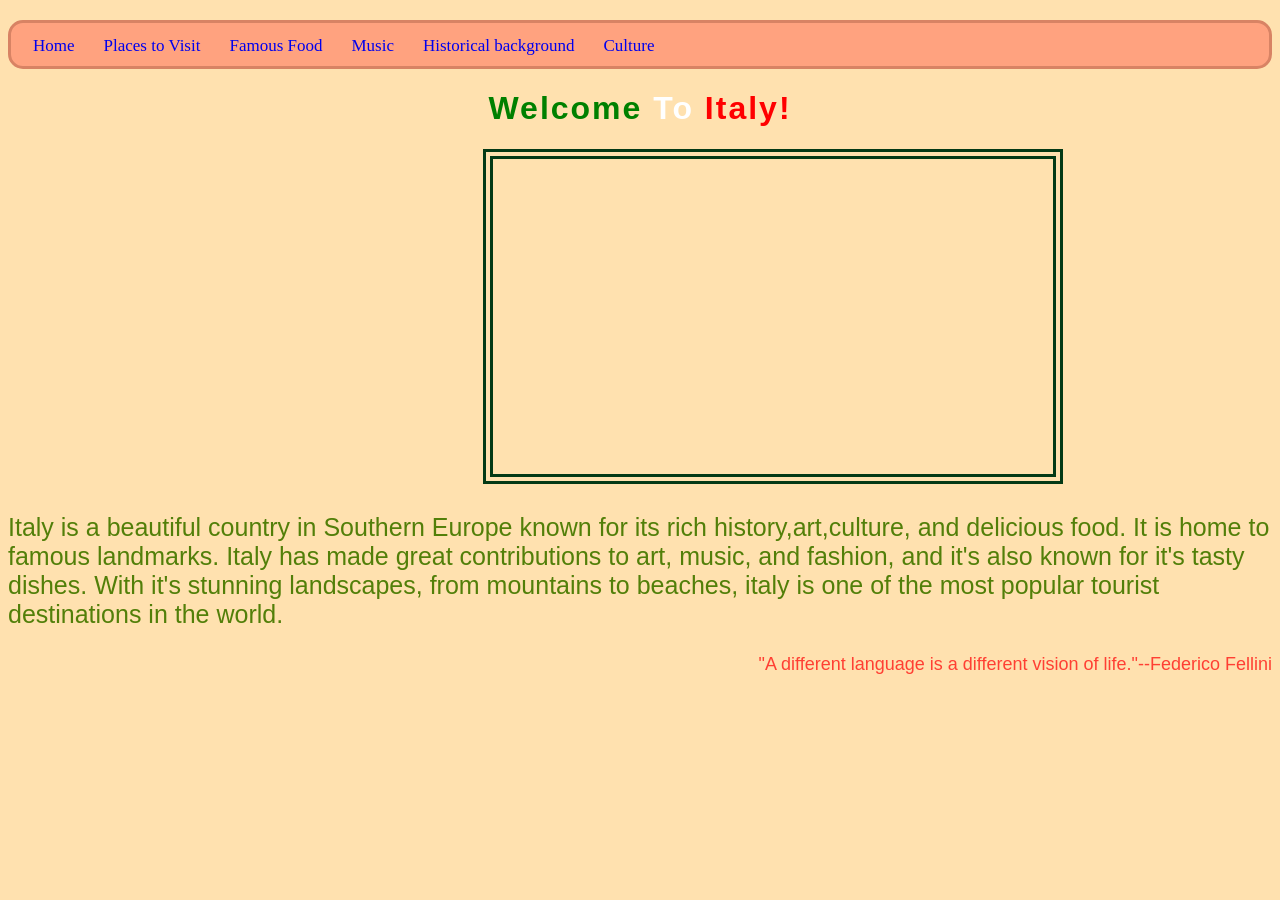
<file: index.html>
<!DOCTYPE html>
<html lang="en">
<head>
    <meta charset="UTF-8">
    <meta name="viewport" content="width=device-width, initial-scale=1.0">
    <title>Guide to Italy</title>
    <link rel="stylesheet" href="style.css">
</head>
<body>
    <nav>
        <ul>
        <li><a href="index.html">Home</a></li>
        <li><a href="placestovisit.html">Places to Visit</a></li>
        <li><a href="food.html">Famous Food</a></li>
        <li><a href="music.html">Music</a></li>
        <li><a href="history.html">Historical background</a></li>
        <li><a href="culture.html">Culture</a></li>
    </ul>
    </nav>
    
    <h1><span style="color:green">Welcome</span> <span style="color:white">To</span> <span style="color:red">Italy!</span></h1> 
     <iframe id="video" width="560" height="315" src="https://www.youtube.com/embed/kCmF1DzyZTI?si=lTf0bdxi6G04_iaX" title="YouTube video player" frameborder="0" allow="accelerometer; autoplay; clipboard-write; encrypted-media; gyroscope; picture-in-picture; web-share" referrerpolicy="strict-origin-when-cross-origin" allowfullscreen></iframe>
     <p>Italy is a beautiful country in Southern Europe known for its rich history,art,culture, and delicious food. It is home to famous landmarks. Italy has made great contributions to art, music, and fashion, and it's also known for it's tasty dishes. With it's stunning landscapes, from mountains to beaches, italy is one of the most popular tourist destinations in the world.</p>
    <footer style="color:#FF3F33">"A different language is a different vision of life."--Federico Fellini</footer>
    
</body>
</html>
</file>
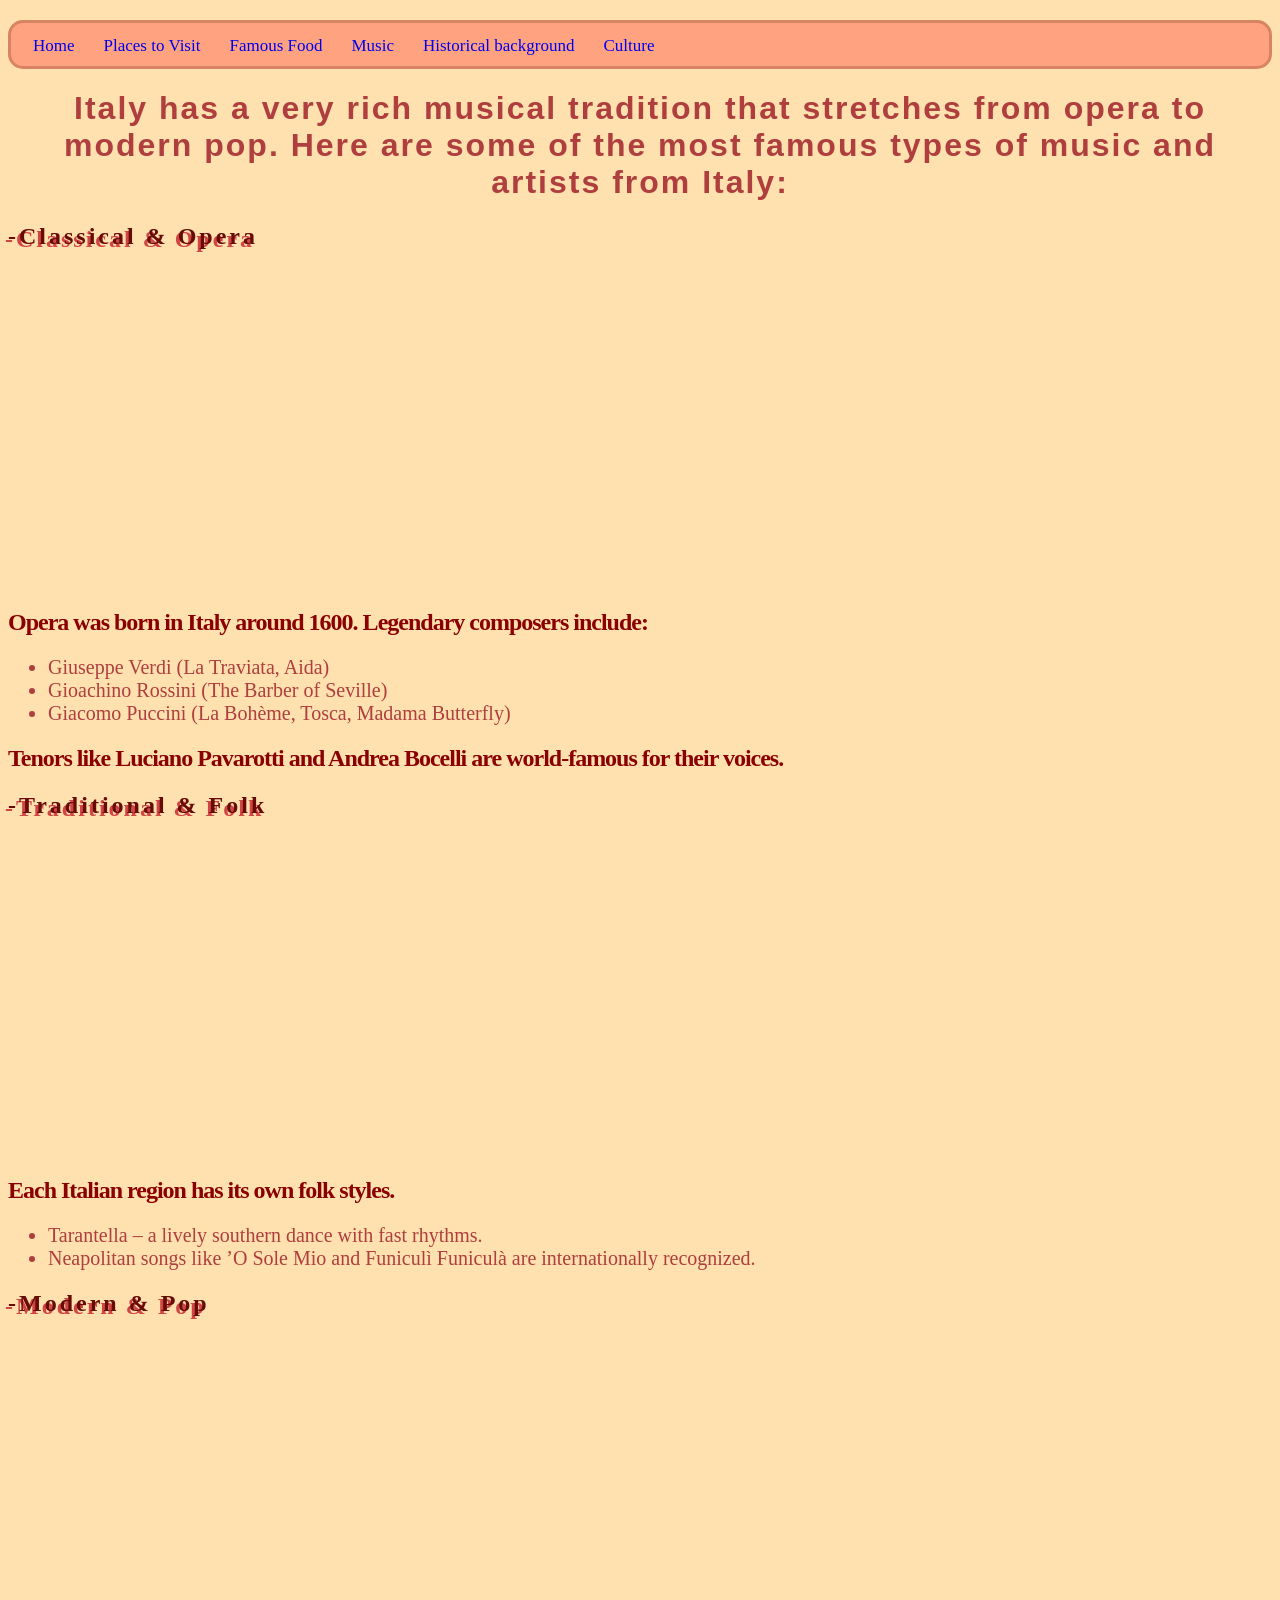
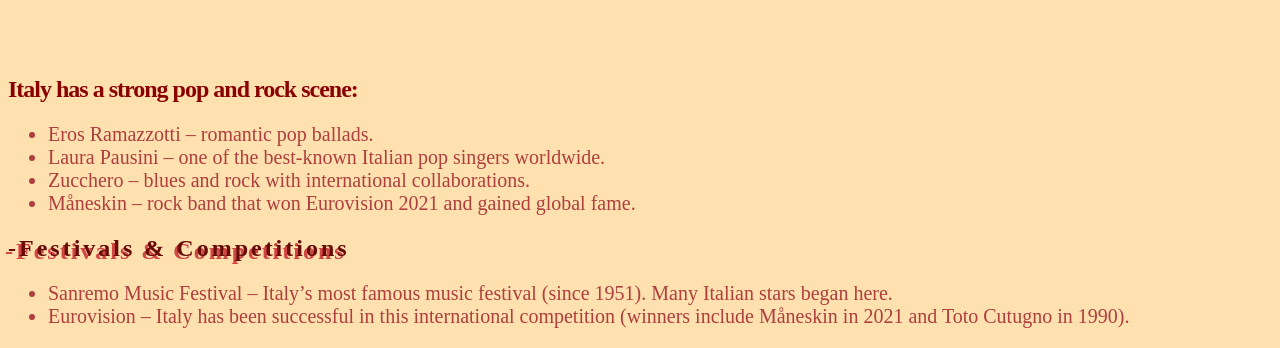
<file: music.html>
<!DOCTYPE html>
<html lang="en">
<head>
    <meta charset="UTF-8">
    <meta name="viewport" content="width=device-width, initial-scale=1.0">
    <title>Popular Music</title>
    <link rel="stylesheet" href="style.css">
</head>
<body>
    <nav>
        <ul>
        <li><a href="index.html">Home</a></li>
        <li><a href="placestovisit.html">Places to Visit</a></li>
        <li><a href="food.html">Famous Food</a></li>
        <li><a href="music.html">Music</a></li>
        <li><a href="history.html">Historical background</a></li>
        <li><a href="culture.html">Culture</a></li>
    </ul>
    </nav>
    <h1 id="music">Italy has a very rich musical tradition that stretches from opera to modern pop. Here are some of the most famous types of music and artists from Italy:</h1>
    <h2>-Classical &amp; Opera</h2>
    <iframe width="560" height="315" src="https://www.youtube.com/embed/-drBYX40tAk?si=94g1nz_1-7aBUpfQ" title="YouTube video player" frameborder="0" allow="accelerometer; autoplay; clipboard-write; encrypted-media; gyroscope; picture-in-picture; web-share" referrerpolicy="strict-origin-when-cross-origin" allowfullscreen></iframe>
    <h2 id="red">Opera was born in Italy around 1600. Legendary composers include:</h2>
    <ul id="music">
        <li>Giuseppe Verdi (La Traviata, Aida)</li>
        <li>Gioachino Rossini (The Barber of Seville)</li>
        <li>Giacomo Puccini (La Bohème, Tosca, Madama Butterfly)</li>
    </ul>
    <h2 id="red">Tenors like Luciano Pavarotti and Andrea Bocelli are world-famous for their voices.</h2>
    <h2>-Traditional &amp; Folk</h2>
    <iframe width="560" height="315" src="https://www.youtube.com/embed/Uf_8eYTP8og?si=gNeQaMzIQFdvEYqQ" title="YouTube video player" frameborder="0" allow="accelerometer; autoplay; clipboard-write; encrypted-media; gyroscope; picture-in-picture; web-share" referrerpolicy="strict-origin-when-cross-origin" allowfullscreen></iframe>
    <h2 id="red">Each Italian region has its own folk styles.</h2>
    <ul id="music">
        <li>Tarantella – a lively southern dance with fast rhythms.</li>
        <li>Neapolitan songs like ’O Sole Mio and Funiculì Funiculà are internationally recognized.</li>
    </ul>
    <h2>-Modern &amp; Pop</h2>
    <iframe width="560" height="315" src="https://www.youtube.com/embed/GTbZjWFS5UU?si=HlHY1DypkSGpS1cV" title="YouTube video player" frameborder="0" allow="accelerometer; autoplay; clipboard-write; encrypted-media; gyroscope; picture-in-picture; web-share" referrerpolicy="strict-origin-when-cross-origin" allowfullscreen></iframe>
    <h2 id="red">Italy has a strong pop and rock scene:</h2>
    <ul id="music">
        <li>Eros Ramazzotti – romantic pop ballads.</li>
        <li>Laura Pausini – one of the best-known Italian pop singers worldwide.</li>
        <li>Zucchero – blues and rock with international collaborations.</li>
        <li>Måneskin – rock band that won Eurovision 2021 and gained global fame.</li>
    </ul>
    <section>
        <h2>-Festivals & Competitions</h2>
        <ul id="music">
            <li>Sanremo Music Festival – Italy’s most famous music festival (since 1951). Many Italian stars began here.</li>
            <li>Eurovision – Italy has been successful in this international competition (winners include Måneskin in 2021 and Toto Cutugno in 1990).</li>
        </ul>
    </section>
</body>
</html>
</file>
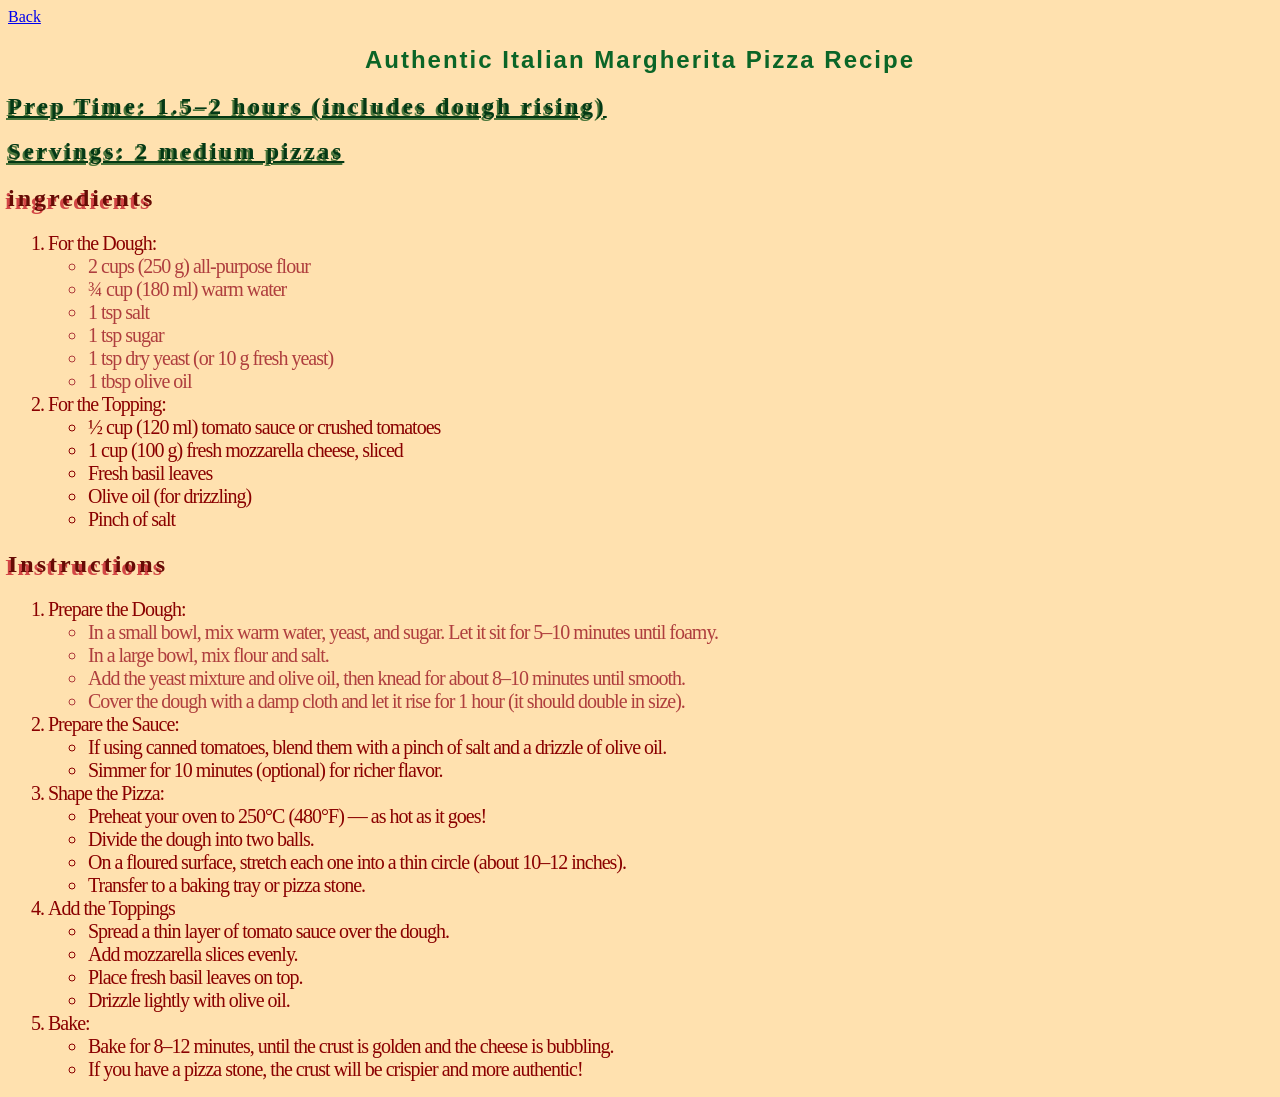
<file: pizza.html>
<!DOCTYPE html>
<html lang="en">
<head>
    <meta charset="UTF-8">
    <meta name="viewport" content="width=device-width, initial-scale=1.0">
    <title>Pizza Recipe</title>
    <link rel="stylesheet" href="style.css">
    
</head>
<body>
 <section>
    <a href="food.html">Back</a>
 </section>
    <section>
        <h1>Authentic Italian Margherita Pizza Recipe</h1>
      <h2 id="title">Prep Time: 1.5–2 hours (includes dough rising)</h2>
      <h2 id="title">Servings: 2 medium pizzas</h2>
    </section>
    <section>
        <h2>ingredients</h2>
        <ol id="red">
            <li style="font-size: 20px;">For the Dough:</li>
        <ul id="music">
            <li>2 cups (250 g) all-purpose flour</li>
            <li>¾ cup (180 ml) warm water</li>
            <li>1 tsp salt</li>
            <li>1 tsp sugar</li>
            <li>1 tsp dry yeast (or 10 g fresh yeast)</li>
            <li>1 tbsp olive oil</li>
        </ul>  
        <li style="font-size: 20px;">For the Topping:</li> 
        <ul>
            <li>½ cup (120 ml) tomato sauce or crushed tomatoes</li>
            <li>1 cup (100 g) fresh mozzarella cheese, sliced</li>
            <li>Fresh basil leaves</li>
            <li>Olive oil (for drizzling)</li>
            <li>Pinch of salt</li>
        </ul>
        </ol>
    </section>
    <section>
        <h2>Instructions</h2>
        <ol id="red">
            <li style="font-size: 20px;">Prepare the Dough:</li>
            <ul id="music">
                <li>In a small bowl, mix warm water, yeast, and sugar. Let it sit for 5–10 minutes until foamy.</li>
                <li>In a large bowl, mix flour and salt.</li>
                <li>Add the yeast mixture and olive oil, then knead for about 8–10 minutes until smooth.</li>
                <li>Cover the dough with a damp cloth and let it rise for 1 hour (it should double in size).</li>
            </ul>
            <li style="font-size: 20px;">Prepare the Sauce:</li>
            <ul>
                <li>If using canned tomatoes, blend them with a pinch of salt and a drizzle of olive oil.</li>
                <li>Simmer for 10 minutes (optional) for richer flavor.</li>
            </ul>
            <li style="font-size: 20px;">Shape the Pizza:</li>
            <ul>
                <li>Preheat your oven to 250°C (480°F) — as hot as it goes!</li>
                <li>Divide the dough into two balls.</li>
                <li>On a floured surface, stretch each one into a thin circle (about 10–12 inches).</li>
                <li>Transfer to a baking tray or pizza stone.</li>
            </ul>
            <li style="font-size: 20px;">Add the Toppings</li>
            <ul>
                <li>Spread a thin layer of tomato sauce over the dough.</li>
                <li>Add mozzarella slices evenly.</li>
                <li>Place fresh basil leaves on top.</li>
                <li>Drizzle lightly with olive oil.</li>
            </ul>
            <li style="font-size: 20px;">Bake:</li>
            <ul>
                <li>Bake for 8–12 minutes, until the crust is golden and the cheese is bubbling.</li>
                <li>If you have a pizza stone, the crust will be crispier and more authentic!</li>
            </ul>
        </ol>
    </section>
</body>
</html>
</file>
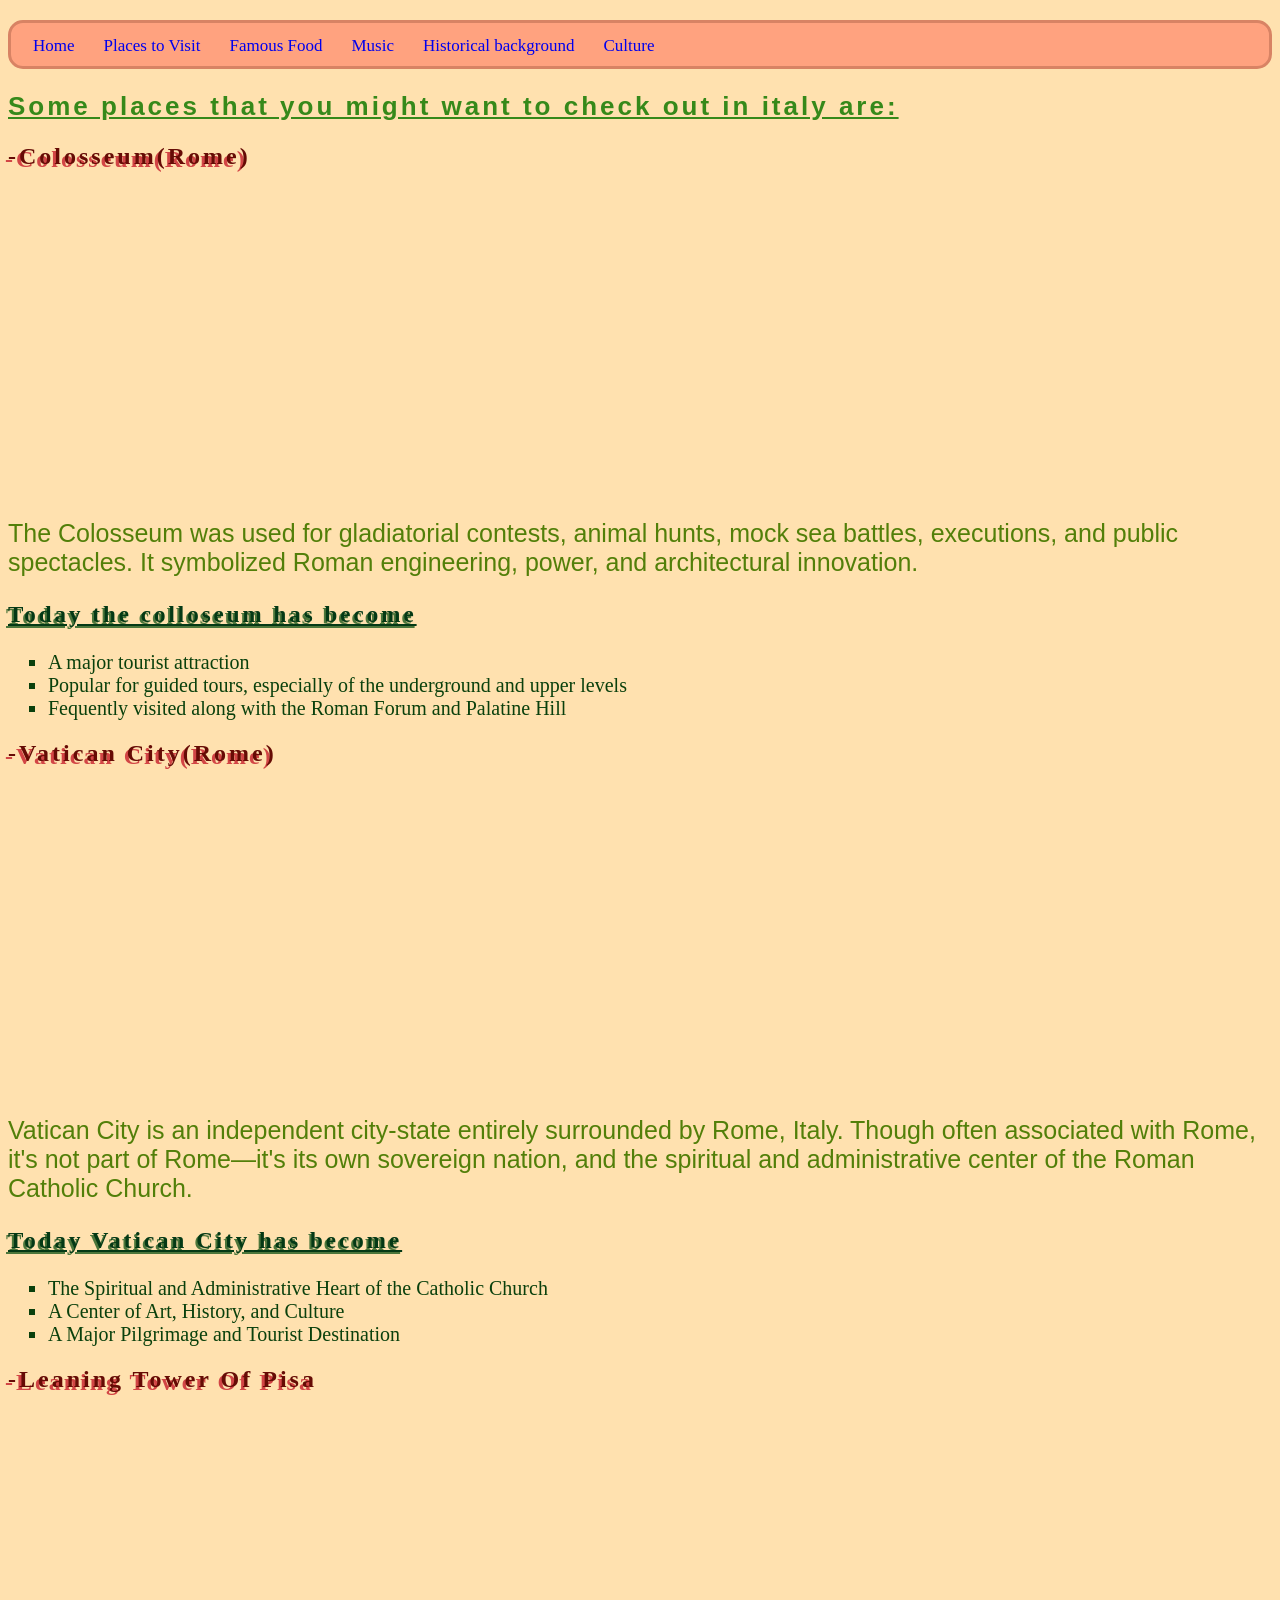
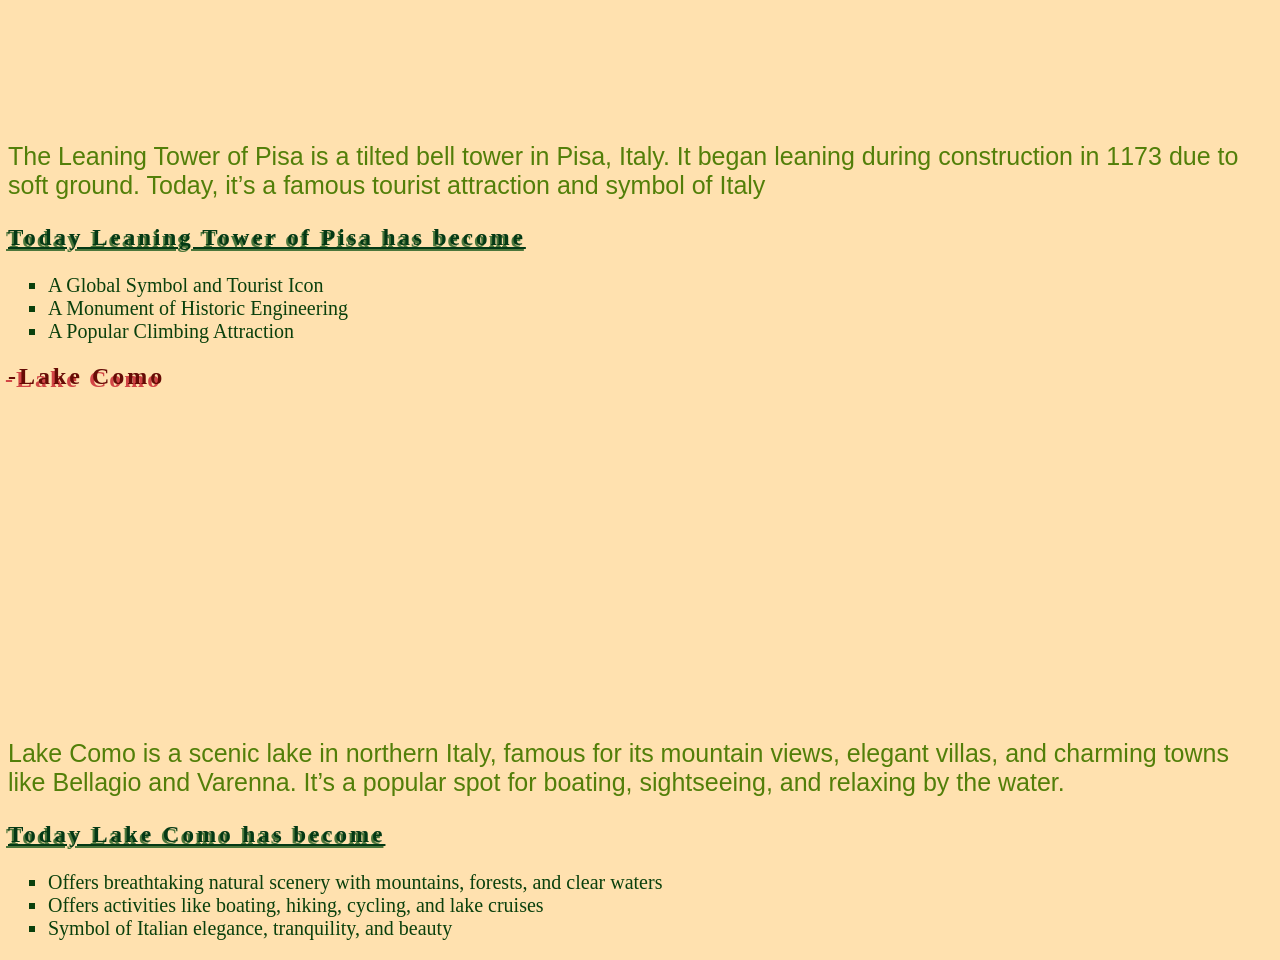
<file: placestovisit.html>
<!DOCTYPE html>
<html lang="en">
<head>
    <meta charset="UTF-8">
    <meta name="viewport" content="width=device-width, initial-scale=1.0">
    <title>PLaces to visit</title>
    <link rel="stylesheet" href="style.css">
</head>
<body>
      <nav>
        <ul>
        <li><a href="index.html">Home</a></li>
        <li><a href="placestovisit.html">Places to Visit</a></li>
        <li><a href="food.html">Famous Food</a></li>
        <li><a href="music.html">Music</a></li>
        <li><a href="history.html">Historical background</a></li>
        <li><a href="culture.html">Culture</a></li>
    </ul>
    </nav>
    <section>
    </nav> 
    <h1 id="visit">Some places that you might want to check out in italy are:</h1>
    <h2>-Colosseum(Rome)</h2>
    <iframe id="maps" src="https://www.google.com/maps/embed?pb=!1m18!1m12!1m3!1d2970.123074180066!2d12.489655976085213!3d41.890210171240305!2m3!1f0!2f0!3f0!3m2!1i1024!2i768!4f13.1!3m3!1m2!1s0x132f61b6532013ad%3A0x28f1c82e908503c4!2sColosseum!5e0!3m2!1sen!2slb!4v1760549544706!5m2!1sen!2slb" width="600" height="450" style="border:0;" allowfullscreen="" loading="lazy" referrerpolicy="no-referrer-when-downgrade"></iframe>
       <p id="place">The Colosseum was used for gladiatorial contests, animal hunts, mock sea battles, executions, and public spectacles. It symbolized Roman engineering, power, and architectural innovation.</p>
       <h3 id="title">Today the colloseum has become</h3>
        <ul id="info">
            <li>A major tourist attraction</li>
            <li>Popular for guided tours, especially of the underground and upper levels</li>
            <li>Fequently visited along with the Roman Forum and Palatine Hill</li>
        </ul>
   
</section>
<section>
    <h2>-Vatican City(Rome)</h2>
    <iframe id="maps" src="https://www.google.com/maps/embed?pb=!1m18!1m12!1m3!1d11877.962379746752!2d12.432572761294294!3d41.903811253243056!2m3!1f0!2f0!3f0!3m2!1i1024!2i768!4f13.1!3m3!1m2!1s0x1325890a57d42d3d%3A0x94f9ab23a7eb0!2s00120%20Vatican%20City!5e0!3m2!1sen!2slb!4v1760550383477!5m2!1sen!2slb" width="600" height="450" style="border:0;" allowfullscreen="" loading="lazy" referrerpolicy="no-referrer-when-downgrade"></iframe>
    <p id="place">Vatican City is an independent city-state entirely surrounded by Rome, Italy. Though often associated with Rome, it's not part of Rome—it's its own sovereign nation, and the spiritual and administrative center of the Roman Catholic Church.</p>
    <div></div>
    </section>
    <section>
        <h3 id="title">Today Vatican City has become</h3>
        <ul id="info">
            <li>The Spiritual and Administrative Heart of the Catholic Church</li>
            <li>A Center of Art, History, and Culture</li>
            <li>A Major Pilgrimage and Tourist Destination</li>
        </ul>
    </section>
    <section>
        <h2>-Leaning Tower Of Pisa</h2>
        <iframe id="maps" src="https://www.google.com/maps/embed?pb=!1m18!1m12!1m3!1d2883.4031148805516!2d10.394022076180502!3d43.72295197109896!2m3!1f0!2f0!3f0!3m2!1i1024!2i768!4f13.1!3m3!1m2!1s0x12d591a6c44e88cd%3A0x32eca9b1d554fc03!2sTower%20of%20Pisa!5e0!3m2!1sen!2slb!4v1760894666569!5m2!1sen!2slb" width="600" height="450" style="border:0;" allowfullscreen="" loading="lazy" referrerpolicy="no-referrer-when-downgrade"></iframe>
        <p id="place">The Leaning Tower of Pisa is a tilted bell tower in Pisa, Italy. It began leaning during construction in 1173 due to soft ground. Today, it’s a famous tourist attraction and symbol of Italy</p>
        <h3 id="title">Today Leaning Tower of Pisa has become</h3>
        <ul id="info">
            <li>A Global Symbol and Tourist Icon</li>
            <li>A Monument of Historic Engineering</li>
            <li>A Popular Climbing Attraction</li>
        </ul>
    </section>
    <section>
        <h2>-Lake Como</h2>
        <iframe id="maps" src="https://www.google.com/maps/embed?pb=!1m18!1m12!1m3!1d354815.18340259645!2d8.895860536496473!3d45.99135664744152!2m3!1f0!2f0!3f0!3m2!1i1024!2i768!4f13.1!3m3!1m2!1s0x47843d32820b62f7%3A0x3e40c4eae898e1e0!2sLake%20Como!5e0!3m2!1sen!2slb!4v1760898129792!5m2!1sen!2slb" width="600" height="450" style="border:0;" allowfullscreen="" loading="lazy" referrerpolicy="no-referrer-when-downgrade"></iframe>
        <p id="place">Lake Como is a scenic lake in northern Italy, famous for its mountain views, elegant villas, and charming towns like Bellagio and Varenna. It’s a popular spot for boating, sightseeing, and relaxing by the water.</p>
        <h3 id="title">Today Lake Como has become</h3>
        <ul id="info">
            <li>Offers breathtaking natural scenery with mountains, forests, and clear waters</li>
            <li>Offers activities like boating, hiking, cycling, and lake cruises</li>
            <li>Symbol of Italian elegance, tranquility, and beauty</li>
        </ul>
    </section>
</body>
</html>
</file>
<file: style.css>
nav ul li {
    list-style-type: none;
    display:inline;
    margin:12px;

}
nav ul li a{
    text-decoration: none;
    font-size: 17px;
    
}
nav ul {
    background-color:#FFA27F;
    border-radius: 15px;
    padding:10px;
    border-style:solid ;
    border-color:#d88364;       
}
h1{
    text-align: center;
    font-family:'Franklin Gothic Medium', 'Arial Narrow', Arial, sans-serif;
    letter-spacing: 2px;
    color:#0b6527
}
body{
       background-color: #FFE1AF;

}
p{
    color:#527f09;
    font-size: 25px;
    font-family: 'Lucida Sans', 'Lucida Sans Regular', 'Lucida Grande', 'Lucida Sans Unicode', Geneva, Verdana, sans-serif;
}
footer{
    text-align: right;
    font-size: 18px;
    font-family: Arial, Helvetica, sans-serif;
}
#visit {
    text-align: left;
    font-size:20px;
    color:#36891a;
    text-decoration:underline;
    letter-spacing: 3px;
    font-size:26px;
}
h2{
    color:#660B05;
    letter-spacing: 3px;
    text-shadow: -3px 3px #D24545;
}
#maps{
    width:300px;
    height: 300px;
}
#video{
   position: relative;
   left:475px;
   border: #043915;
   border-style: double;
   border-width: 10px;

}
#title{
    font-size: 23px;
    color:#043915;
    letter-spacing: 3px;
    text-shadow: -2px 2px #4C763B ;
    text-decoration:underline;
}
 #info{
    color:#0A400C;
    list-style-type:square;
}
ul{
    color:#8A0000;
    font-size: 20px;
}
img{
    border-style:groove;
    border-color: #660B05;
    border-width: 5px;
}
#music{
    color:#AF3E3E;
}
#red{
    text-shadow: none;
    color:#8A0000;
    letter-spacing: -1px;
}
</file>
